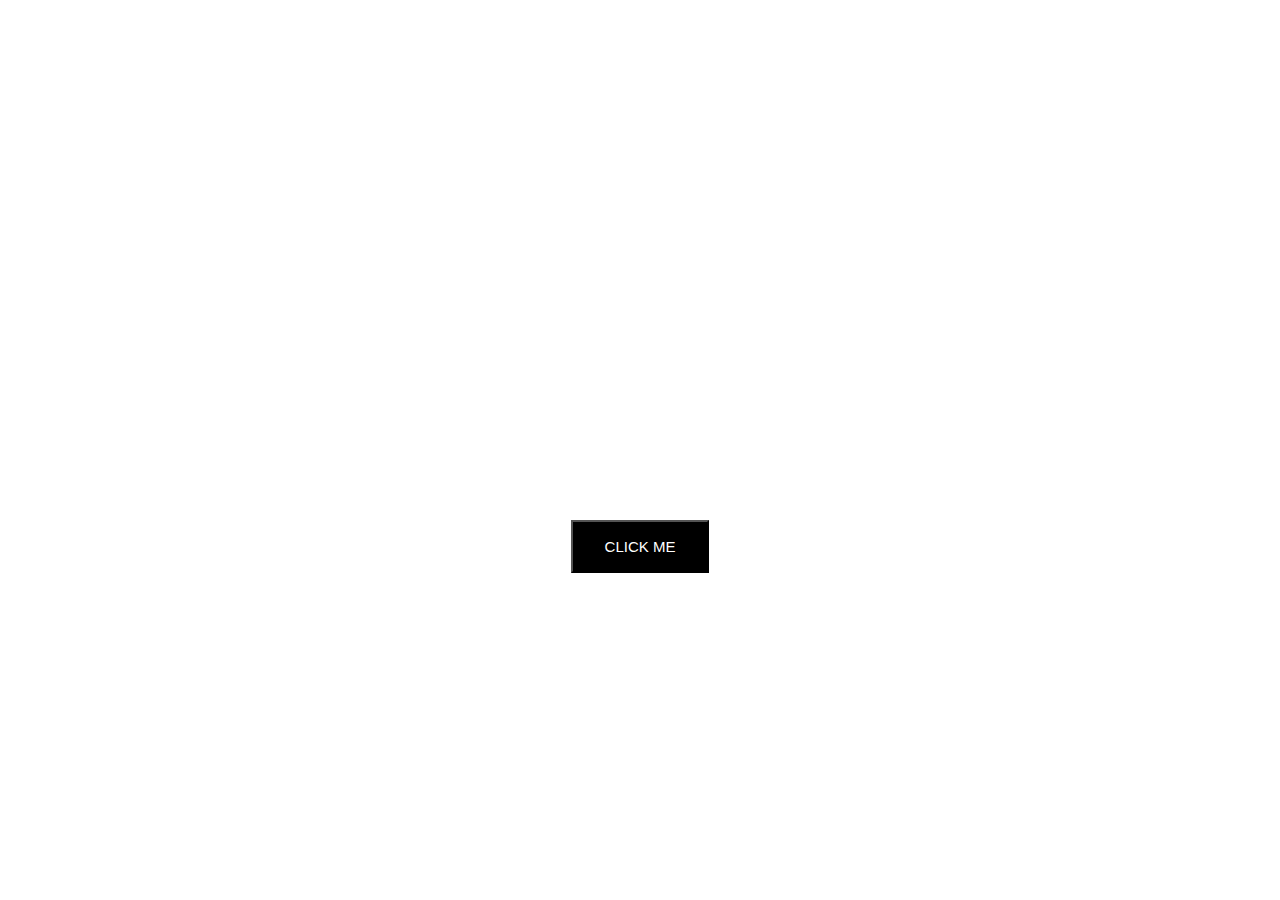
<file: Callback/index.html>
<!DOCTYPE html>
<html lang="en">
<head>
    <meta charset="UTF-8">
    <meta name="viewport" content="width=device-width, initial-scale=1.0">
    <title>Document</title>
    <link rel="stylesheet" href="./style.css">
</head>
<body>
    <button id="clickMe"> Click ME</button>
    <script  src="./index.js"></script>
</body>
</html>
</file>
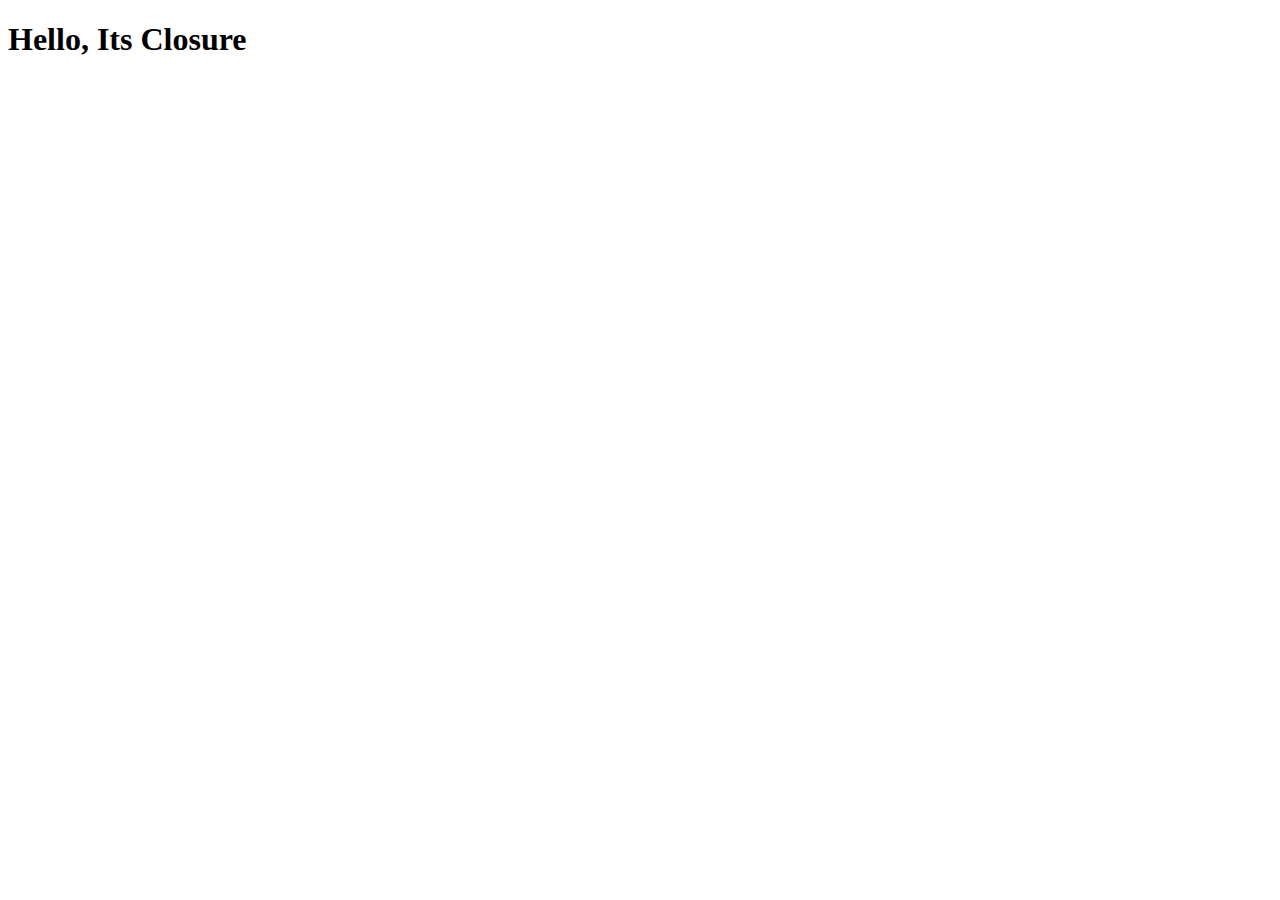
<file: closure/index.html>
<!DOCTYPE html>
<html lang="en">
<head>
    <meta charset="UTF-8">
    <meta name="viewport" content="width=device-width, initial-scale=1.0">
    <title>Document</title>
    
</head>
<body>

    <h1>Hello,  Its Closure</h1>
    <script src="./index.js" > </script>
</body>
</html>
</file>
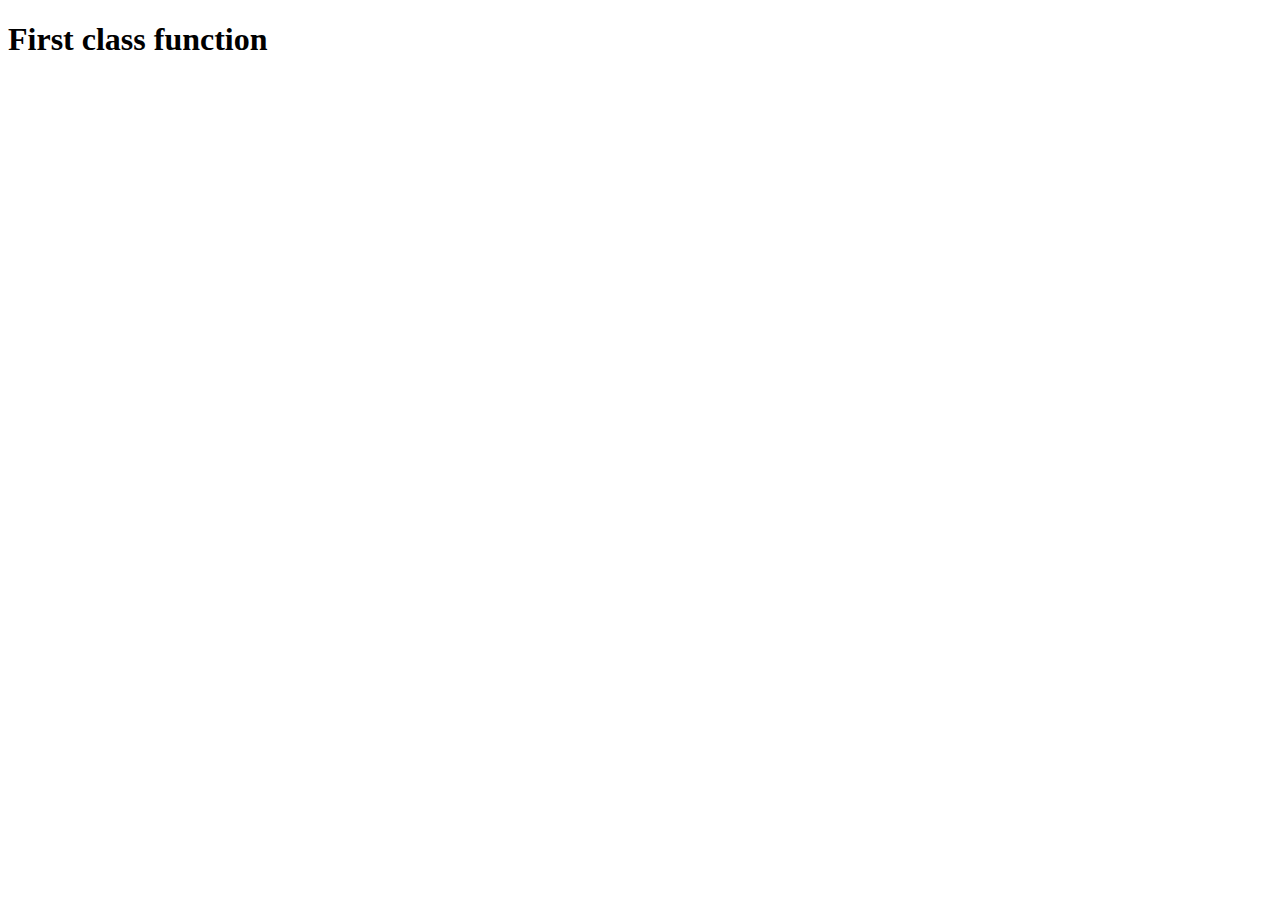
<file: First Class funciton/index.html>
<!DOCTYPE html>
<html lang="en">
<head>
    <meta charset="UTF-8">
    <meta name="viewport" content="width=device-width, initial-scale=1.0">
    <title>Document</title>
</head>
<body>
<h1> First  class function</h1>

    <script src="./mian.js" > </script>
    
</body>
</html>
</file>
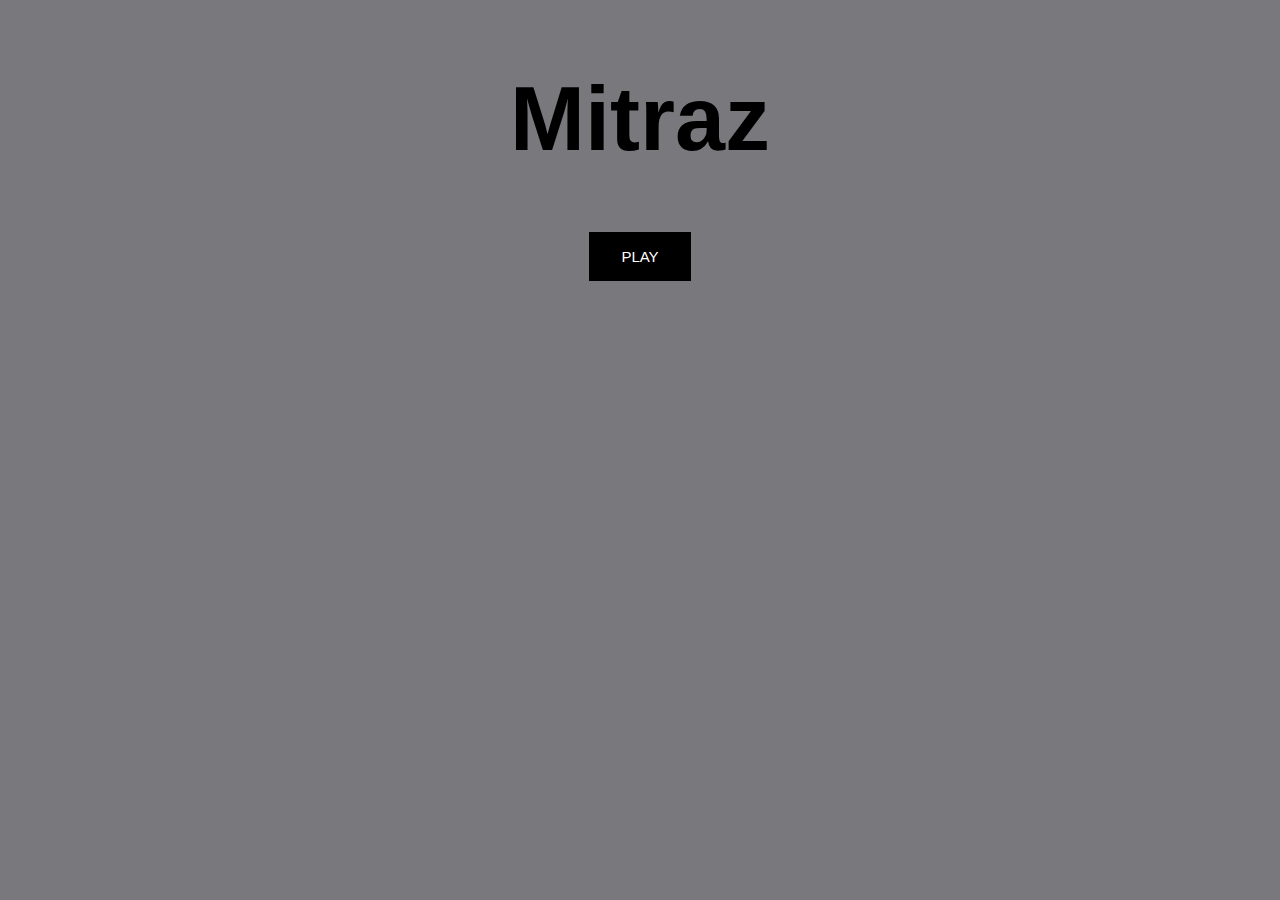
<file: practice/index.html>
<!DOCTYPE html>
<html lang="en">
<head>
    <meta charset="UTF-8">
    <meta name="viewport" content="width=device-width, initial-scale=1.0">
    <link rel="stylesheet" href="style.css">
    <title>Document</title>

</head>
<body>
<h1 class="h1" id="heading"> Mitraz </h1>
    <button id="btn" class="btn-class" > play</button>
    <!-- <button onclick="changeColor('blue')" class="blue">Blue</button>
      <button onclick="changeColor('green')" class="green">Green</button>
      <button onclick="changeColor('orangered')" class="orange">Orange</button> -->

    <script src="./main.js"> </script>
    
</body>
</html>
</file>
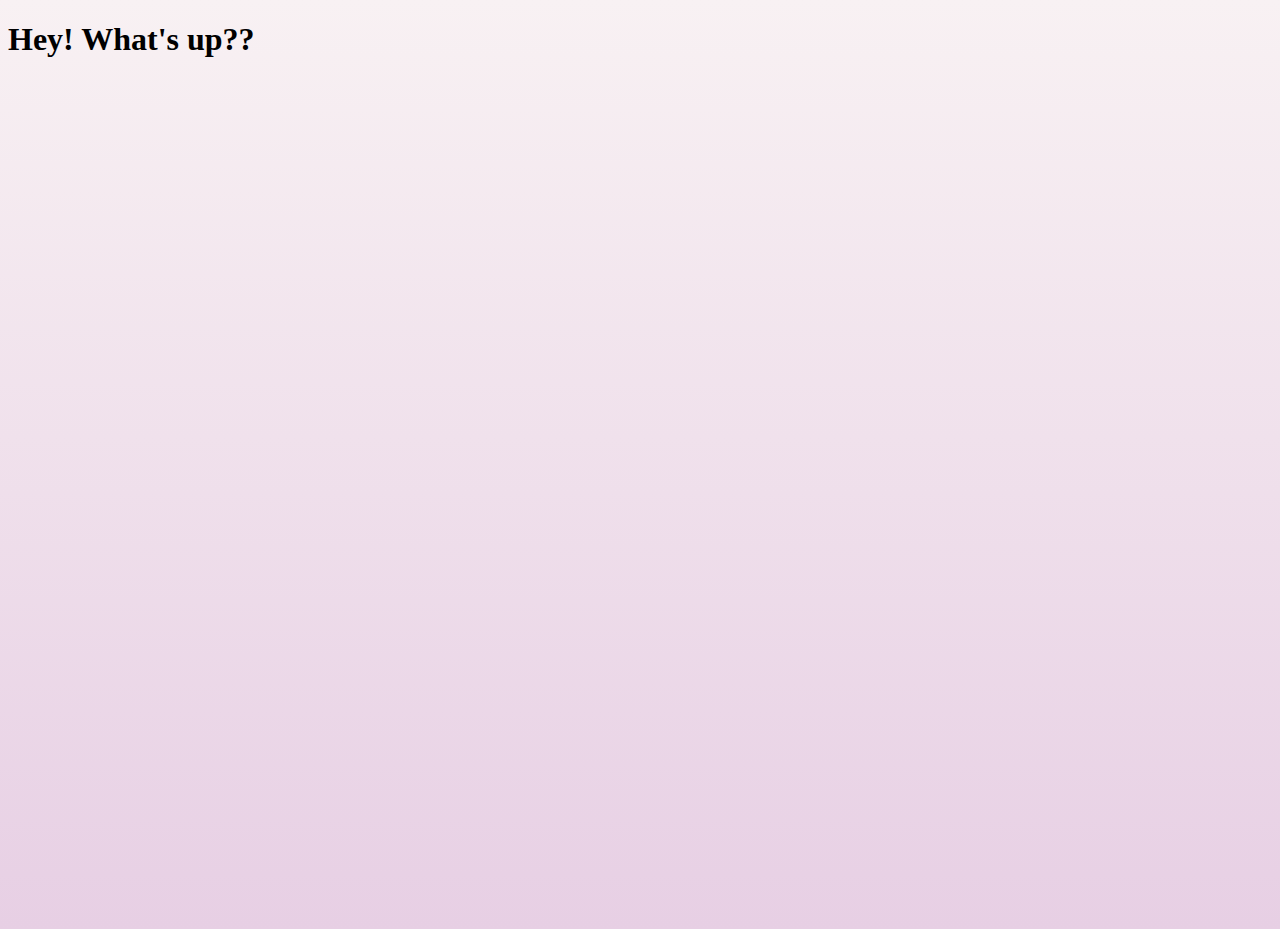
<file: Promise/index.html>
<!DOCTYPE html>
<html lang="en">
<head>
    <meta charset="UTF-8">
    <meta name="viewport" content="width=device-width, initial-scale=1.0">
    <title>Document</title>
</head>
<body>
    <style> 
    body{
        background: linear-gradient(#f8f1f3,#e7cfe4);
        height: 100vh;
    width: auto; 
    }
    h1{
        color: "#1d1d1c"; 
       
        
    }
    </style>
    
    <h1 > Hey! What's up?? </h1>
    <script src="./index.js"></script>
</body>
</html>
</file>
<file: Callback/style.css>
body {
    text-align: center;
    justify-content: center;
     display: flex ;
     padding-top: 40%;
}



button {
    padding:  1rem  2rem  1rem  2rem ; 
font-size:  15px;
    color: white;
     background: #000;
     text-transform:  uppercase;

  

}
</file>
<file: practice/style.css>
body {
  display: flex;
  justify-content: center;
  align-items: center;
  background: #2020279a;
flex-direction: column;
  font-family: Arial, Helvetica, sans-serif;
  font-size: 45px;
}

button {
    flex-direction: column;
     
  padding: 1rem 2rem 1rem 2rem;
  font-size: 15px;
  color: white;
  background: #000;
  border: #1e1e27;
  text-transform: uppercase;
}
</file>
